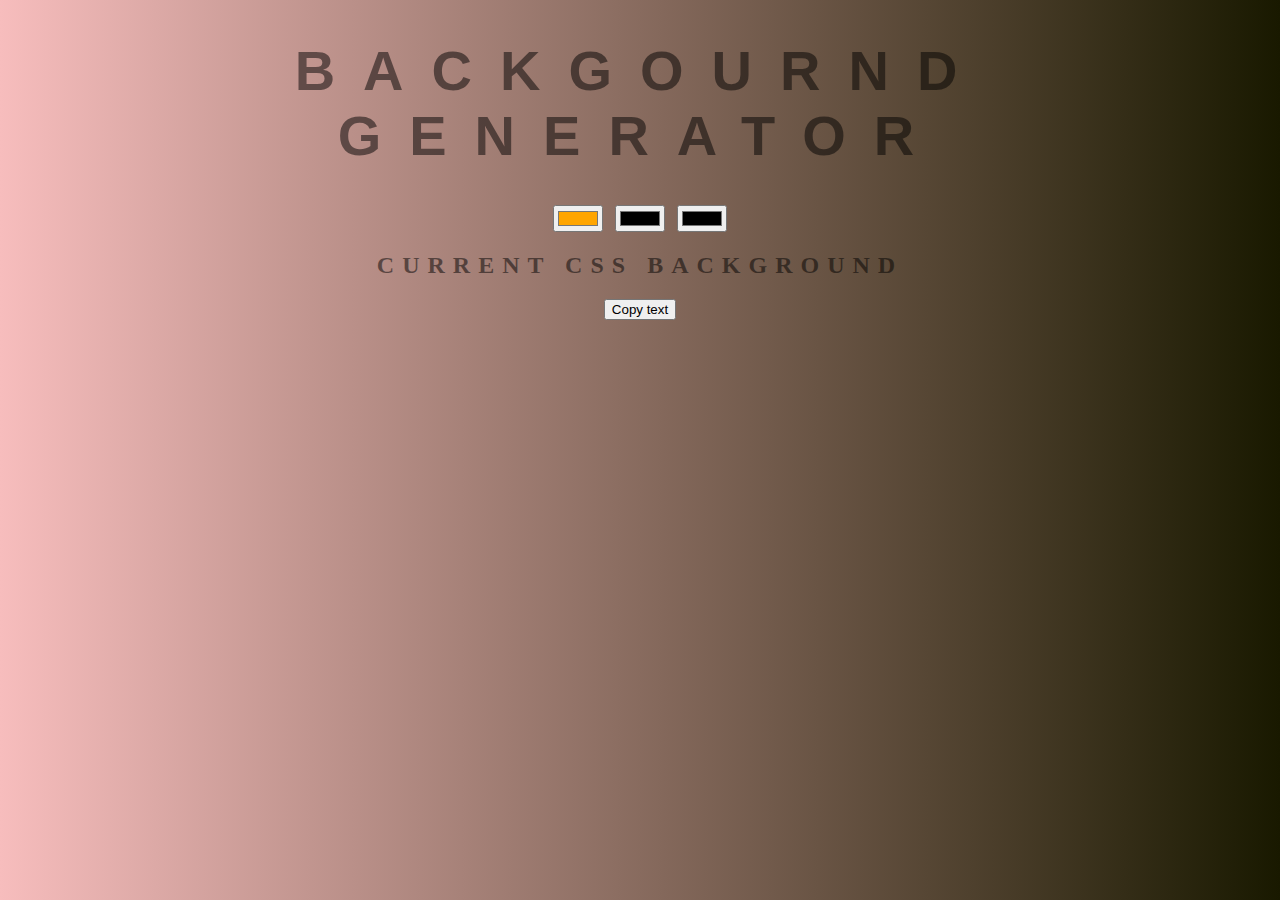
<file: MINI PROJECTS/background genertor/index.html>
<!DOCTYPE html>
<html lang="en">
<head>
    <meta charset="UTF-8">
    <meta http-equiv="X-UA-Compatible" content="IE=edge">
    <meta name="viewport" content="width=device-width, initial-scale=1.0">
    <title>Document</title>
    <link rel="stylesheet" href="style.css">
    <link rel="website icon"  type="jpg" href="./iamges/2.jpg">
</head>
<body id="bold">
    <h1>BACKGOURND GENERATOR</h1>
    <input type="color" name="color1" id="color1" value="#FFA500">
    <input type="color" name="color2" id="color2" value="#fff">
    <input type="color" name="color2" id="color3" value="#fff">

    <H2>Current CSS Background</H2>
    <h3 id="myInput"></h3>
    <!-- The text field -->


<!-- The button used to copy the text -->
<button onclick="myFunction()">Copy text</button>
   
    <script src="script.js"></script>
</body>
</html>
</file>
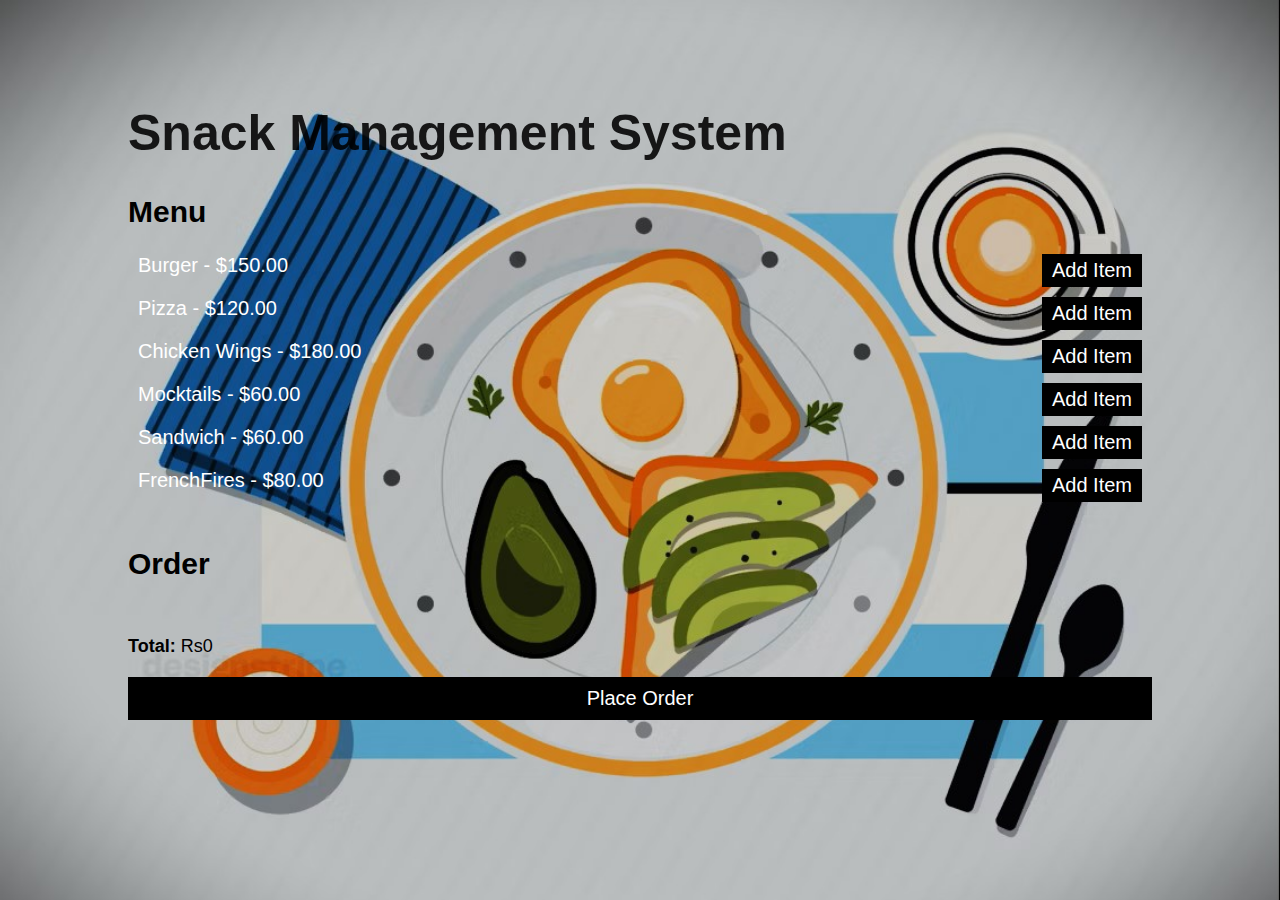
<file: MINI PROJECTS/Coffe Mnagement/index.html>
<!DOCTYPE html>
<html lang="en">
<head>
    <meta charset="UTF-8">
    <meta name="viewport" content="width=device-width, initial-scale=1.0">
    <title>Snacks Management System</title>
    <link rel="stylesheet" href="style.css">
</head>
<body>
    <div class="container">
        <h1>Snack Management System</h1>
        <div class="greeting" id="greeting-message">
            <!-- Greeting message will be displayed here -->
        </div>
        <div class="menu">
            <h2>Menu</h2>
            <ul id="menu-items">
                <!-- Menu items will be dynamically added here -->
            </ul>
        </div>
        <div class="order">
            <h2>Order</h2>
            <ul id="order-items">
                <!-- Ordered items will be displayed here -->
            </ul>
            <div class="total">
                <strong>Total:</strong> Rs<span id="total-price">0</span>
            </div>
            <button id="place-order">Place Order</button>
        </div>
    </div>

    <script src="script.js"></script>
</body>
</html>
</file>
<file: MINI PROJECTS/background genertor/style.css>
body {
	font: 'Raleway', sans-serif;
    color: rgba(0,0,0,.5);
    text-align: center;
    text-transform: uppercase;
    letter-spacing: .5em;
    top: 15%;
	background: linear-gradient(to right, rgb(247, 189, 189) , rgb(25, 25, 0)); /* Standard syntax */
}

h1 {
    font: 600 3.5em 'Raleway', sans-serif;
    color: rgba(0,0,0,.5);
    text-align: center;
    text-transform: uppercase;
    letter-spacing: .5em;
    width: 100%;
}

h3 {
	font: 900 1em 'Raleway', sans-serif;
    color: rgba(0,0,0,.5);
    text-align: center;
    text-transform: none;
    letter-spacing: 0.01em;

}
</file>
<file: MINI PROJECTS/Coffe Mnagement/style.css>
body {
    font-family: Arial, sans-serif;
    background:url(./default.jpg);
    background-size:cover;
    color: rgb(0, 0, 0);
    margin: 0;
    padding: 0;
}

.container {
    width: 80%;
    margin: 50px auto;
    background: transparent;
    padding: 20px;
   
}

h1 {
    font-size: 50px;
    font-weight: 600;
    text-align: left;
    color: #000000e1;
    
}

.greeting {
    text-align: center;
    font-size: 1.5em;
    margin-bottom: 20px;
    display: none;
    color: #ffffff;
    animation: sparkle 1s infinite alternate;
}

@keyframes sparkle {
    0% { text-shadow: 0 0 5px #ff7300; }
    100% { text-shadow: 0 0 20px #ffcc00, 0 0 30px #ffcc00, 0 0 40px #ffcc00; }
}

.menu, .order {
    margin-top: 20px;
    font-size: 15PX;
    
}

.menu h2, .order h2 {
    color: #000000;
    margin-bottom: 10px;
    font-size: 30PX;
}

ul {
    list-style-type: none;
    padding: 10px;
    
    
}

li {
    color: white;
    margin-bottom: 10px;
    font-size: 20px;
    font-weight: 300;
    display: flex;
    justify-content: space-between;
}

button {
    padding: 5px 10px;
    font-size: 20PX;
    background-color: #000000;
    color: white;
    border: none;
    cursor: pointer;
}

button:hover {
    background-color: #fefefe;
    color: black;
}

.total {
    margin-top: 20px;
    font-size: 18px;
}

#place-order {
    margin-top: 20px;
    width: 100%;
    padding: 10px;
}
</file>
